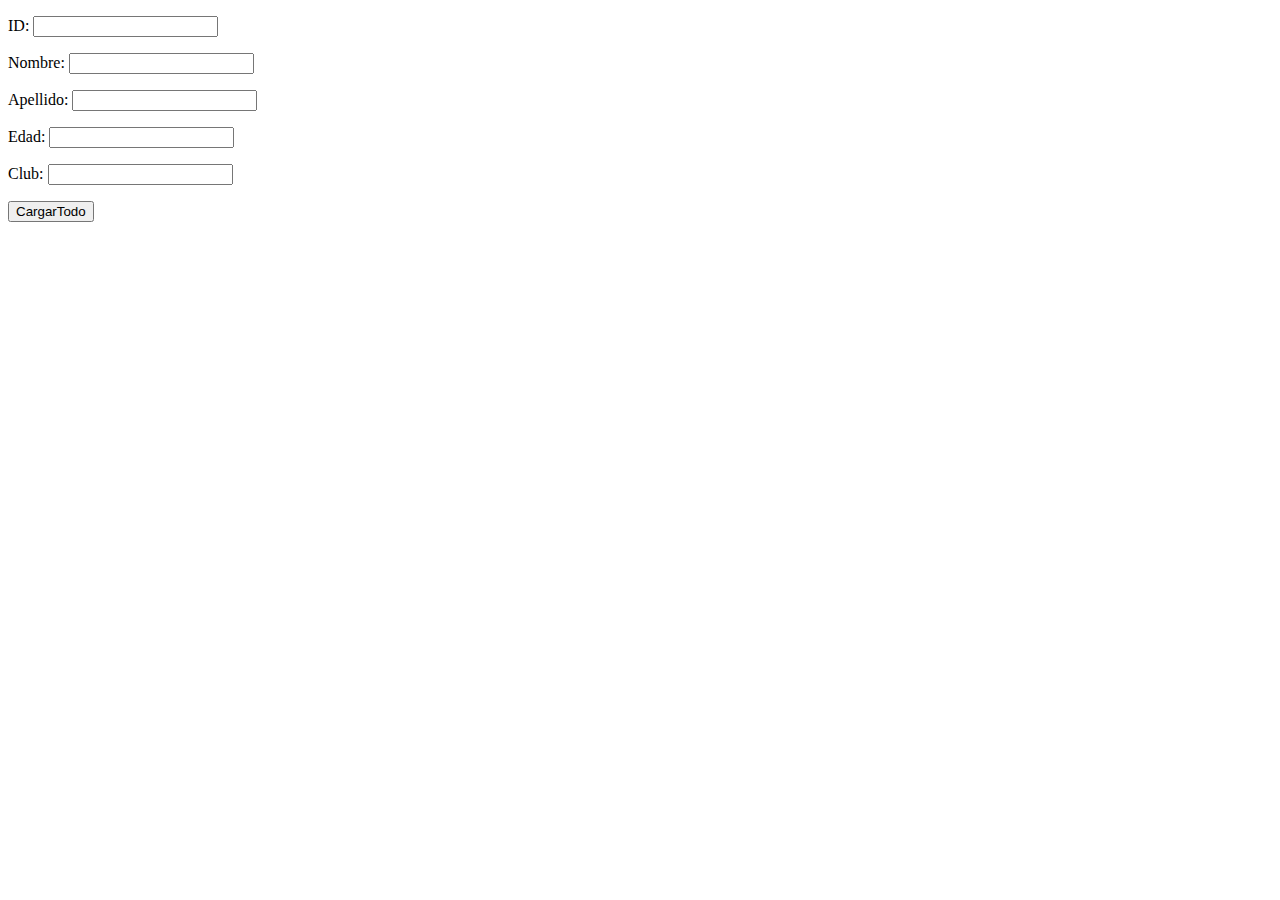
<file: InsertarJugadora/index.html>
<!DOCTYPE html>
<html lang="en">
<head>
    <meta charset="UTF-8">
    <meta name="viewport" content="width=device-width, initial-scale=1.0">
    <title>Document</title>
</head>
<body>
    <form action="InsertarJugadora.php" method="post">
        <div id="cargar">
            <p>ID: <input type="text" name="IDJugadora"></p>
            <p>Nombre: <input type="text" name="NombreJugadora"></p>
            <p>Apellido: <input type="text" name="ApellidoJugadora"></p>
            <p>Edad: <input type="number" name="EdadJugadora"></p>
            <p>Club: <input type="text" name="ClubJugadora"></p>
            <input type="submit" value="CargarTodo">
        </div> 
    </form>
</body>
</html>
</file>
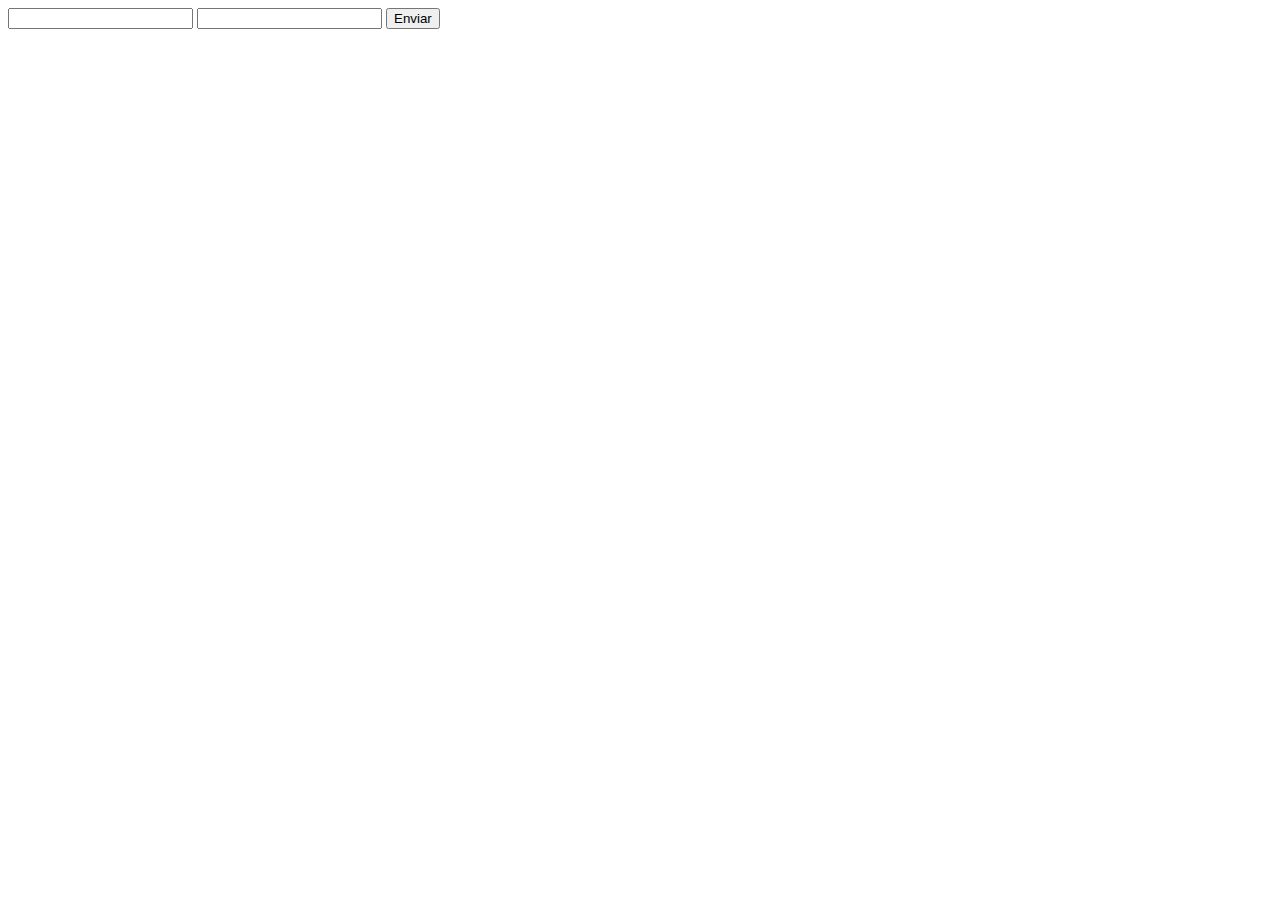
<file: TP2/index.html>
<!DOCTYPE html>
<html lang="en">
<head>
    <meta charset="UTF-8">
    <meta name="viewport" content="width=device-width, initial-scale=1.0">
    <title>Comparaciones</title>
</head>
<body>
    <input type="number" id="personaje1">
    <input type="number" id="personaje2">
    <button onclick="compararPersonajes()" type="submit">Enviar</button>
    <div id="contenedor1">

    </div>
    <div id="contenedor2">

    </div>
    <p id="comparacion"></p>
</body>
</html>
<script src="funciones/funciones.js"></script>
</file>
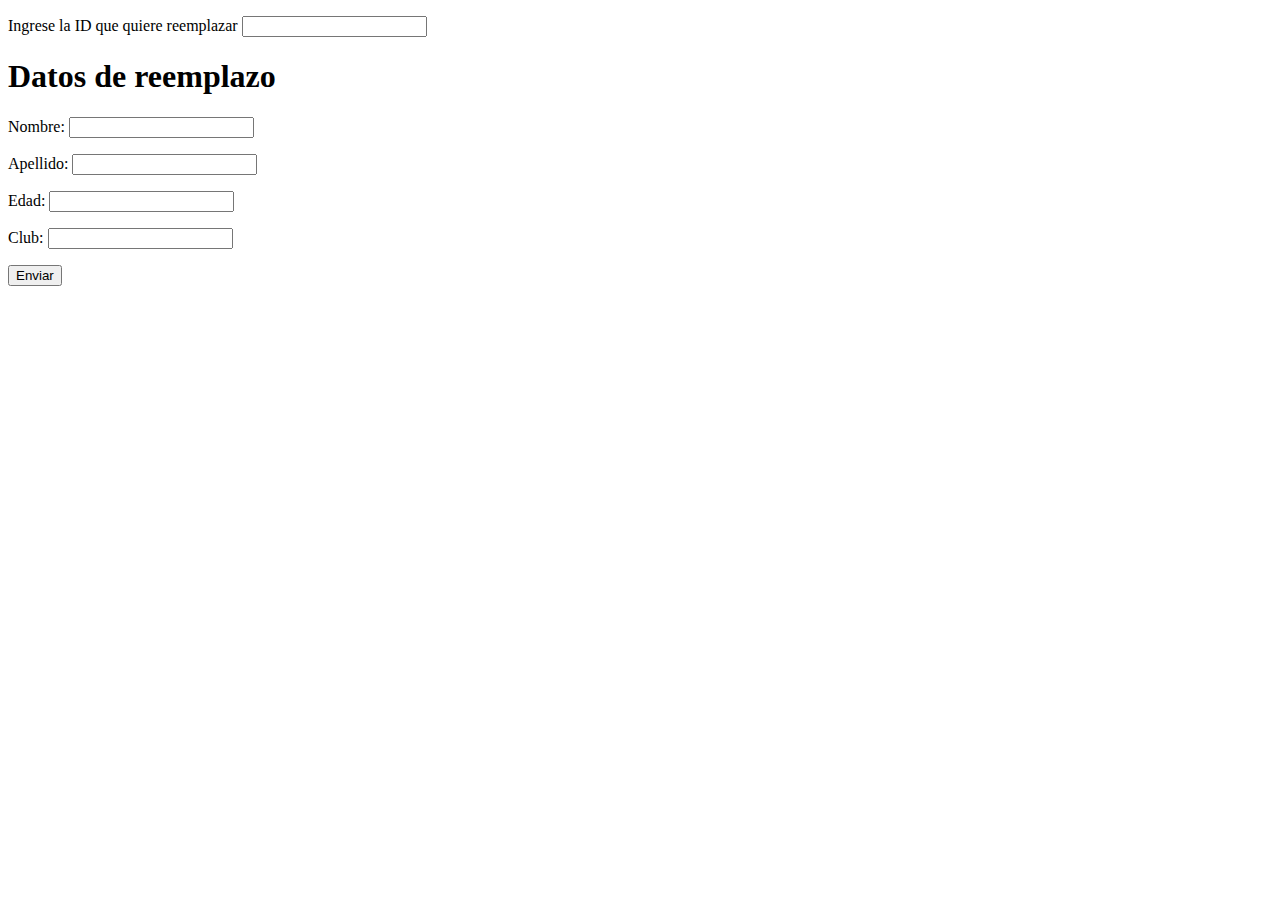
<file: Update/index.html>
<!DOCTYPE html>
<html lang="en">
<head>
    <meta charset="UTF-8">
    <meta name="viewport" content="width=device-width, initial-scale=1.0">
    <title>Document</title>
</head>
<body>
    <form action="upd.php" method="post">
        <p>Ingrese la ID que quiere reemplazar <input type="number" name="IDJugadora"></p>
        <h1>Datos de reemplazo</h1>
        <p>Nombre: <input type="text" name="NombreJugadora"></p>
        <p>Apellido: <input type="text" name="ApellidoJugadora"></p>
        <p>Edad: <input type="number" name="EdadJugadora"></p>
        <p>Club: <input type="text" name="ClubJugadora"></p>
        <input type="submit" value="Enviar">
    </form>
</body>
</html>
</file>
